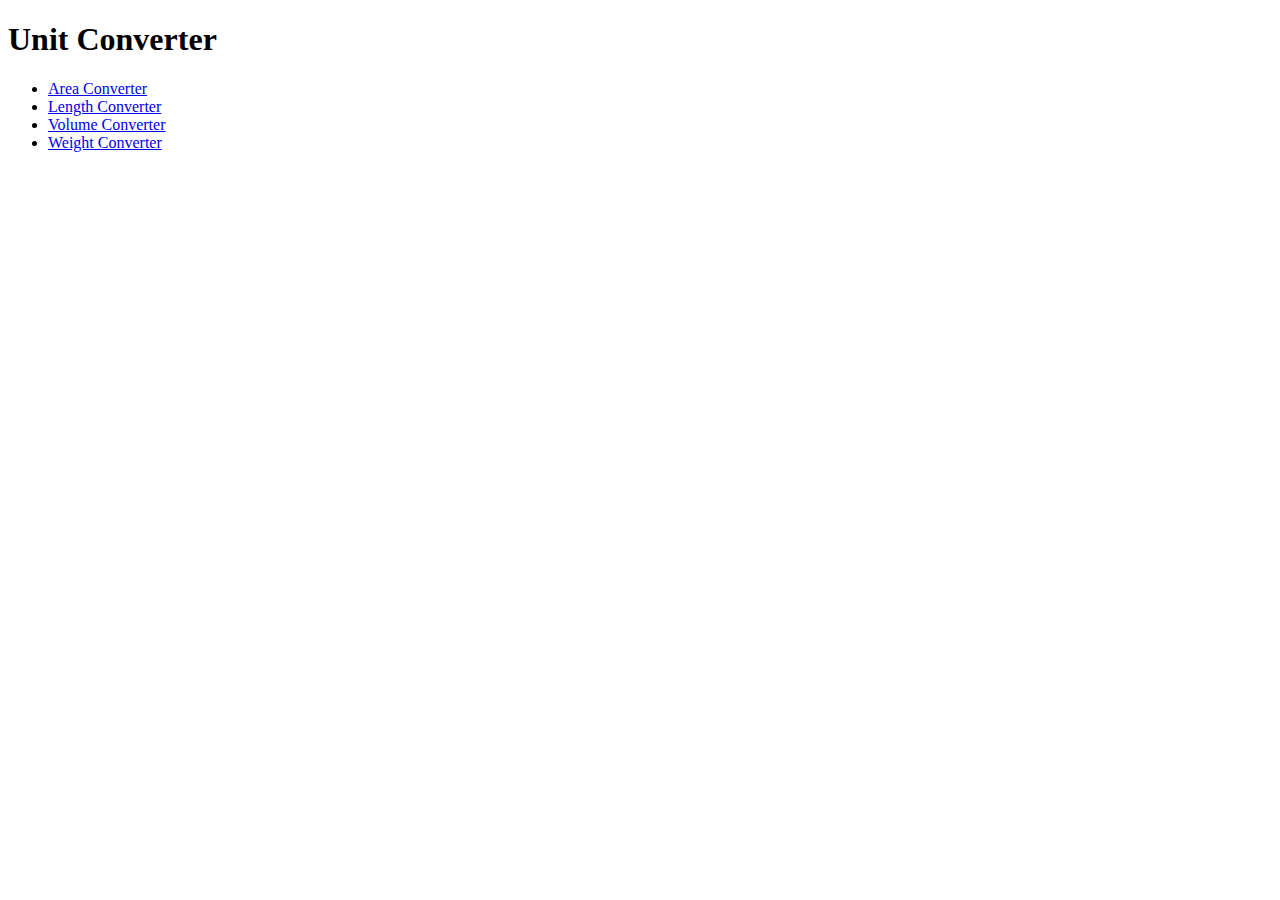
<file: templates/index.html>
<!DOCTYPE html>
<html lang="en">
<head>
    <meta charset="UTF-8">
    <meta name="viewport" content="width=device-width, initial-scale=1.0">
    <title>Unit Converter</title>
</head>
<body>
    <h1>Unit Converter</h1>
    <ul>
        <li><a href="/area">Area Converter</a></li>
        <li><a href="/length">Length Converter</a></li>
        <li><a href="/volume">Volume Converter</a></li>
        <li><a href="/weight">Weight Converter</a></li>
    </ul>
</body>
</html>
</file>
